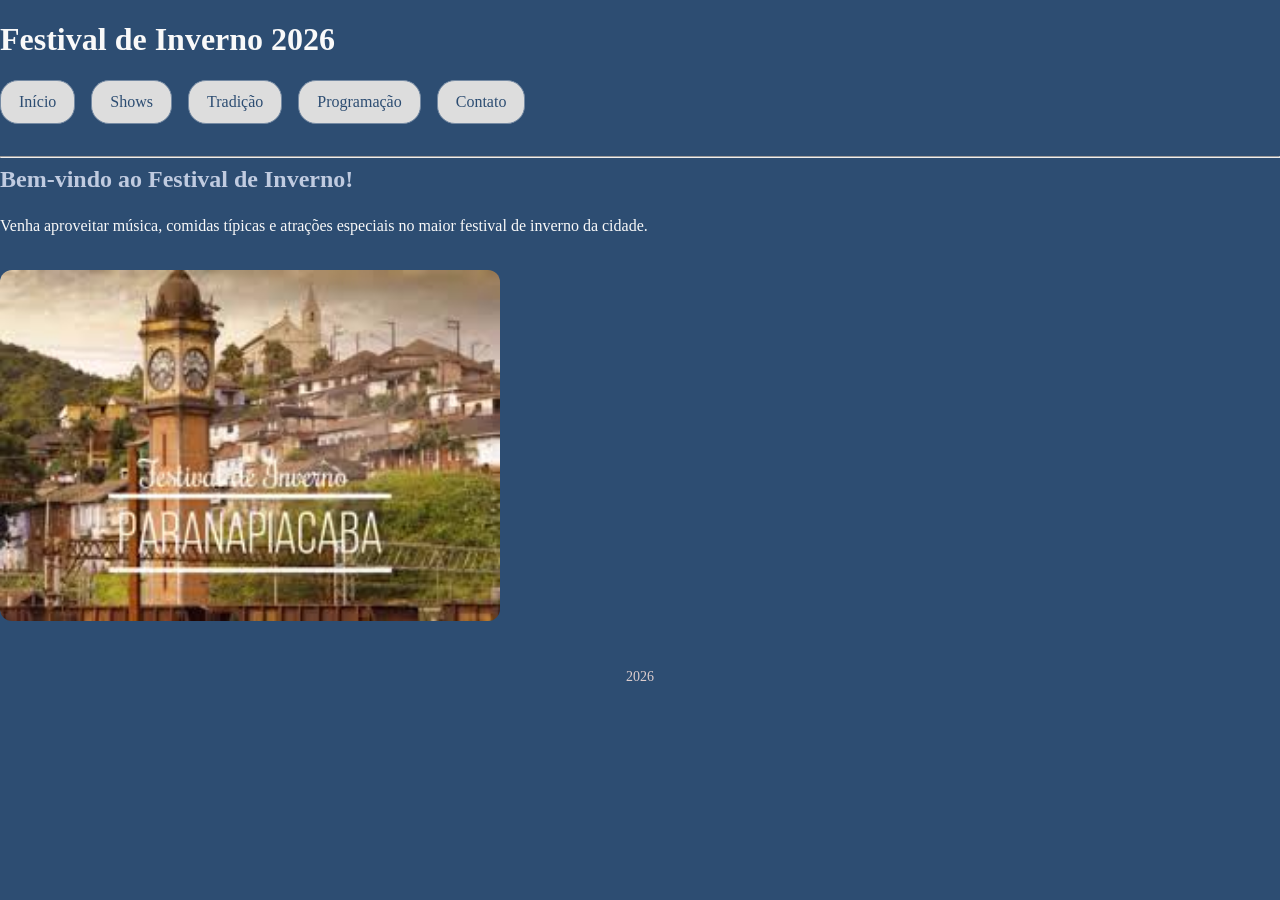
<file: index.html>
<!DOCTYPE html>
<html lang="pt-br">
<head>
    <meta charset="UTF-8">
    <meta name="viewport" content="width=device-width, initial-scale=1.0">
    <title>Melissa & Juan</title>
    <link rel="stylesheet" href="styles.css">
</head>
<body>
    
    <h1>Festival de Inverno 2026</h1>

    <nav>
        <a href="index.html">Início</a> 
    
        <a href="show.html">Shows</a> 
        <a href="tradicao.html">Tradição</a> 
        <a href="programacao.html">Programação</a> 
        <a href="contato.html">Contato</a>
    </nav>

    <hr>

    <h2>Bem-vindo ao Festival de Inverno!</h2>

    <p>
        Venha aproveitar música, comidas típicas e atrações especiais
        no maior festival de inverno da cidade.
    </p>

    <img src="[data-uri]"
         alt="Festival de Inverno"
         width="500">

</body>
<footer>2026</footer>
</html>
</file>
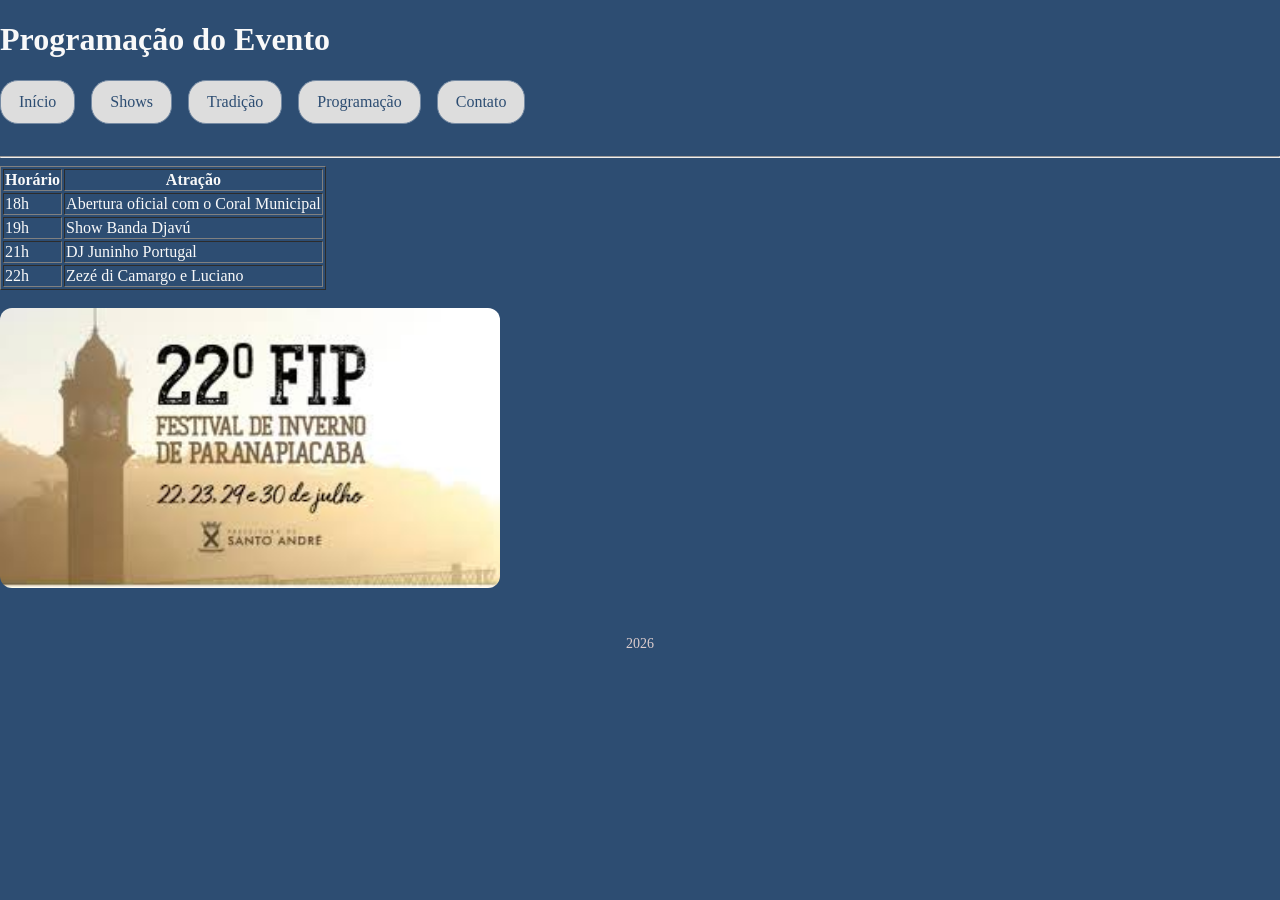
<file: programacao.html>
<!DOCTYPE html>
<html lang="pt-BR">
<head>
    <meta charset="UTF-8">
    <meta name="viewport" content="width=device-width, initial-scale=1.0">
    <title>Programação - Festival de Inverno</title>
    <link rel="stylesheet" href="styles.css">
</head>
<body>

    <h1>Programação do Evento</h1>

    <nav>
        <a href="index.html">Início</a> 
        <a href="shows.html">Shows</a> 
        <a href="tradicao.html">Tradição</a> 
        <a href="programacao.html">Programação</a> 
        <a href="contato.html">Contato</a>
    </nav>

    <hr>

    <table border="1">
        <tr>
            <th>Horário</th>
            <th>Atração</th>
        </tr>

        <tr>
            <td>18h</td>
            <td>Abertura oficial com o Coral Municipal</td>
        </tr>

        <tr>
            <td>19h</td>
            <td>Show Banda Djavú</td>
        </tr>

        <tr>
            <td>21h</td>
            <td>DJ Juninho Portugal</td>
        </tr>

        <tr>
            <td>22h</td>
            <td>Zezé di Camargo e Luciano</td>
        </tr>
    </table>

    <br>

    <img src="[data-uri]"
         alt="Programação festival"
         width="500">

</body>
<footer>2026</footer>
</html>
</file>
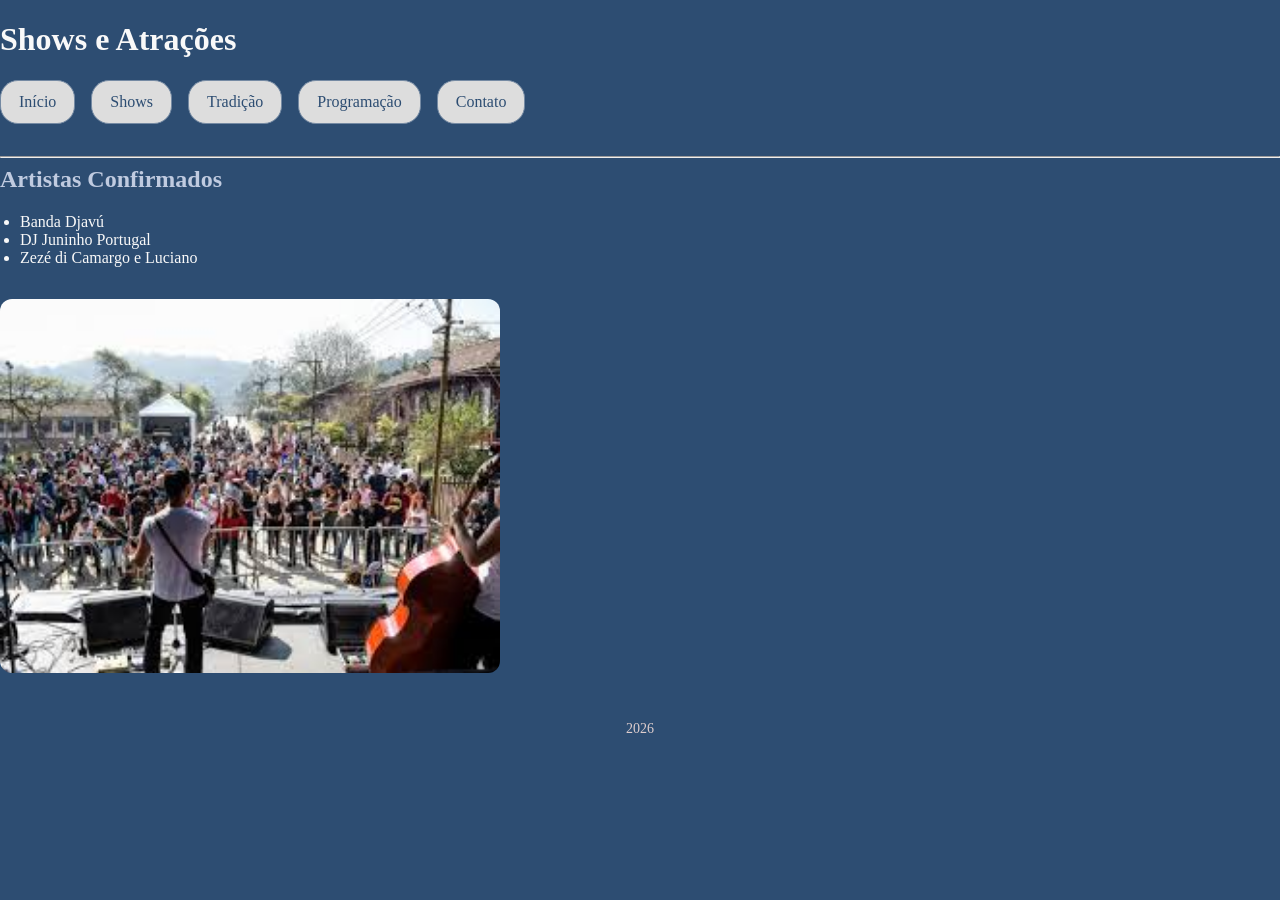
<file: show.html>
<!DOCTYPE html>
<html lang="pt-BR">
<head>
    <meta charset="UTF-8">
    <meta name="viewport" content="width=device-width, initial-scale=1.0">
    <title>Shows - Festival de Inverno</title>
    <link rel="stylesheet" href="styles.css">
</head>
<body>

    <h1>Shows e Atrações </h1>

    <nav>
        <a href="index.html">Início</a>
        <a href="show.html">Shows</a> 
        <a href="tradicao.html">Tradição</a> 
        <a href="programacao.html">Programação</a> 
        <a href="contato.html">Contato</a>
    </nav>

    <hr>

    <h2>Artistas Confirmados</h2>

    <ul>
        <li>Banda Djavú</li>
        <li>DJ Juninho Portugal</li>
        <li>Zezé di Camargo e Luciano</li>
    </ul>

    <img src="[data-uri]"
         alt="Show musical"
         width="500">

</body>
<footer>2026</footer>
</html>
</file>
<file: styles.css>
header {
    color: #2d4d72;
    background: linear-gradient(90deg, #2d4d72 0%, #1b2a45 100%);
    border: 1px solid #1b2a45;
    padding: 24px 28px;
    border-radius: 24px;
    box-shadow: 0 26px 60px rgba(0, 0, 0, 0.22);
    margin-bottom: 32px;
}  

body {
    font-family: Georgia, 'Times New Roman', Times, serif;
    background-color: #2d4d72;
    color: #f9f9f9;
    margin: 0;
    padding: 0;
}

.page-container {
    max-width: 960px;
    margin: 0 auto;
    padding: 32px 28px;
}  

nav {
    display: flex;
    gap: 16px;
    margin-bottom: 32px;
}  

nav a {
    text-decoration: none;
    color: #2d4d72;
    background: rgb(221, 221, 221);
    border: 1px solid rgb(117, 138, 163);
    padding: 12px 18px;
    border-radius: 18px;
    transition: background 0.3s ease, border-color 0.3s ease;
}

nav a:hover {
    background: rgb(189, 220, 255);
    border-color: rgb(184, 209, 238);
}

h2 {
    color: #c0cbe0;
    margin-top: 0;
}   

ul {
    list-style-type: disc;
    padding-left: 20px;
    margin-top: 0;
    margin-bottom: 32px;
}   

p {
    margin-top: 0;
    margin-bottom: 32px;
    line-height: 1.6;
}   

img {
    display: block;
    max-width: 100%;
    height: auto;
    border-radius: 12px;
    margin-bottom: 32px;
}

footer {
    text-align: center;
    padding: 16px 0;
    color: #ddcdcd;
    font-size: 14px;
    margin-top: 32px;  
}
</file>
